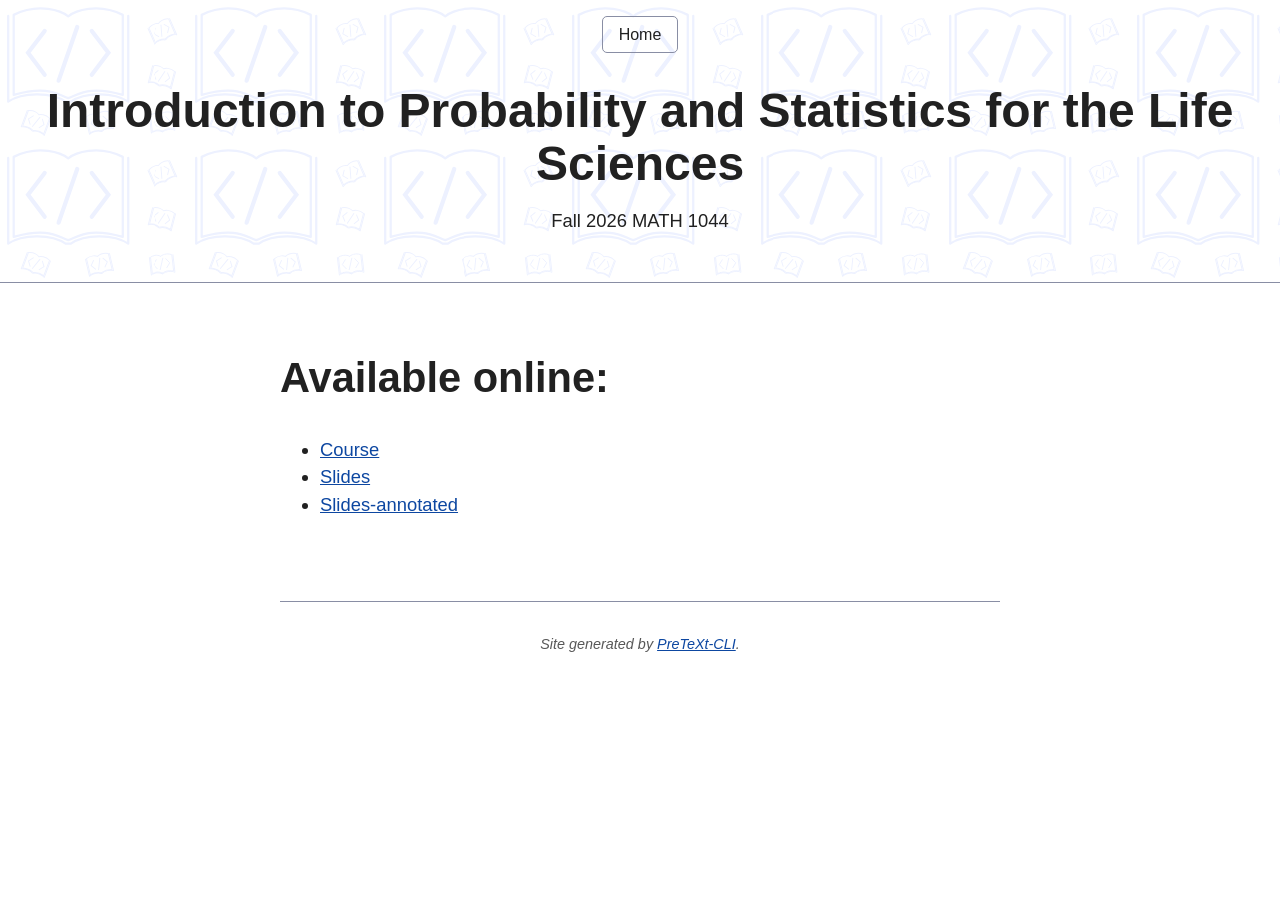
<file: index.html>
<!DOCTYPE html>
<html lang="en">
  <head>
      <title>Introduction to Probability and Statistics for the Life Sciences</title>
      <meta charset="utf-8" />
      <meta name="generator" content="Pelican" />
      <meta name="viewport" content="width=device-width, initial-scale=1.0">
      <link rel="stylesheet" type="text/css" href="./theme/css/style.css" />
        <meta name="description" content="Fall 2026 MATH 1044" />
  </head>

  <body>
    <header>
      <nav>
        <a href="/">Home</a>
      </nav>
      <h1>Introduction to Probability and Statistics for the Life Sciences</h1>
<p>Fall 2026 MATH 1044</p>    </header>
    <main>
        <h2>Available online:</h2>
        <ul>
                <li><a href="course">Course</a></li>
                <li><a href="slides/index.html">Slides</a></li>
                <li><a href="slides-annotated/index.html">Slides-annotated</a></li>
        </ul>

    </main>
    <footer>
      <address>
        Site generated by <a href="https://github.com/pretextbook/pretext-cli">PreTeXt-CLI</a>.
      </address>
    </footer>
  </body>
</html>
</file>
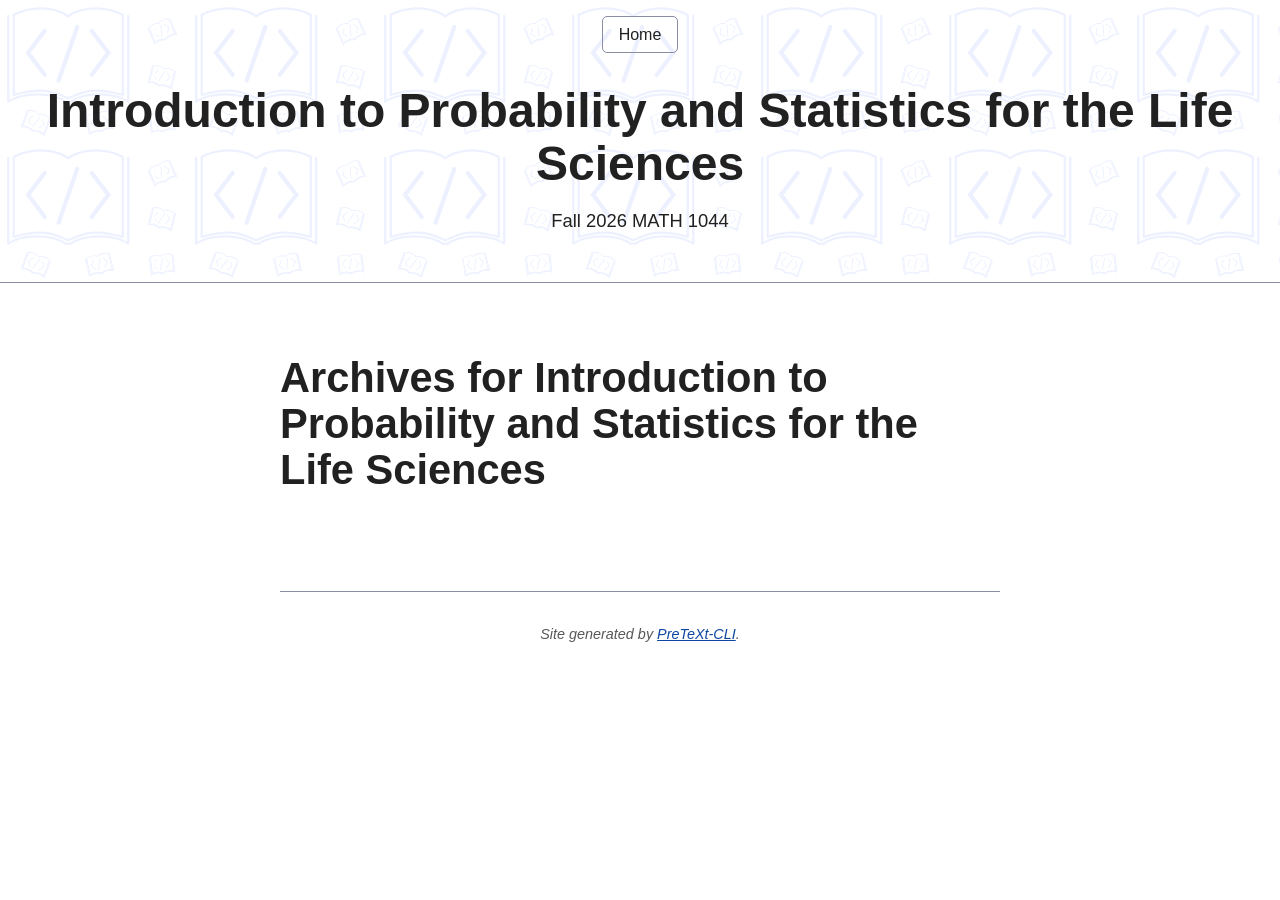
<file: archives.html>
<!DOCTYPE html>
<html lang="en">
  <head>
      <title>Introduction to Probability and Statistics for the Life Sciences - Archives</title>
      <meta charset="utf-8" />
      <meta name="generator" content="Pelican" />
      <meta name="viewport" content="width=device-width, initial-scale=1.0">
      <link rel="stylesheet" type="text/css" href="./theme/css/style.css" />
        <meta name="description" content="Fall 2026 MATH 1044" />
  </head>

  <body>
    <header>
      <nav>
        <a href="/">Home</a>
      </nav>
      <h1>Introduction to Probability and Statistics for the Life Sciences</h1>
<p>Fall 2026 MATH 1044</p>    </header>
    <main>
    <h2>Archives for Introduction to Probability and Statistics for the Life Sciences</h2>

    <dl>
    </dl>
    </main>
    <footer>
      <address>
        Site generated by <a href="https://github.com/pretextbook/pretext-cli">PreTeXt-CLI</a>.
      </address>
    </footer>
  </body>
</html>
</file>
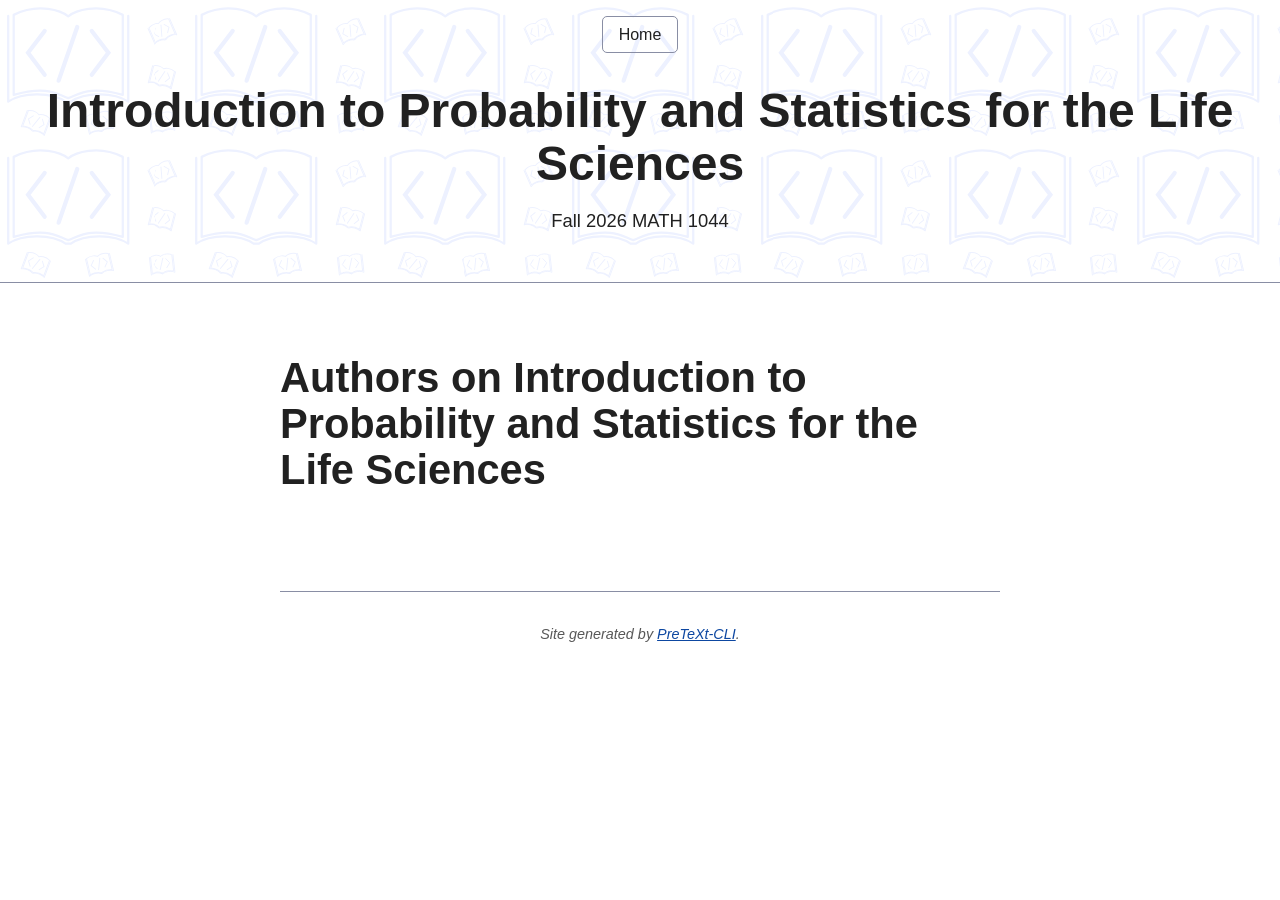
<file: authors.html>
<!DOCTYPE html>
<html lang="en">
  <head>
      <title>Introduction to Probability and Statistics for the Life Sciences - Authors</title>
      <meta charset="utf-8" />
      <meta name="generator" content="Pelican" />
      <meta name="viewport" content="width=device-width, initial-scale=1.0">
      <link rel="stylesheet" type="text/css" href="./theme/css/style.css" />
        <meta name="description" content="Fall 2026 MATH 1044" />
  </head>

  <body>
    <header>
      <nav>
        <a href="/">Home</a>
      </nav>
      <h1>Introduction to Probability and Statistics for the Life Sciences</h1>
<p>Fall 2026 MATH 1044</p>    </header>
    <main>
    <h2>Authors on Introduction to Probability and Statistics for the Life Sciences</h2>
    <ul>
    </ul>
    </main>
    <footer>
      <address>
        Site generated by <a href="https://github.com/pretextbook/pretext-cli">PreTeXt-CLI</a>.
      </address>
    </footer>
  </body>
</html>
</file>
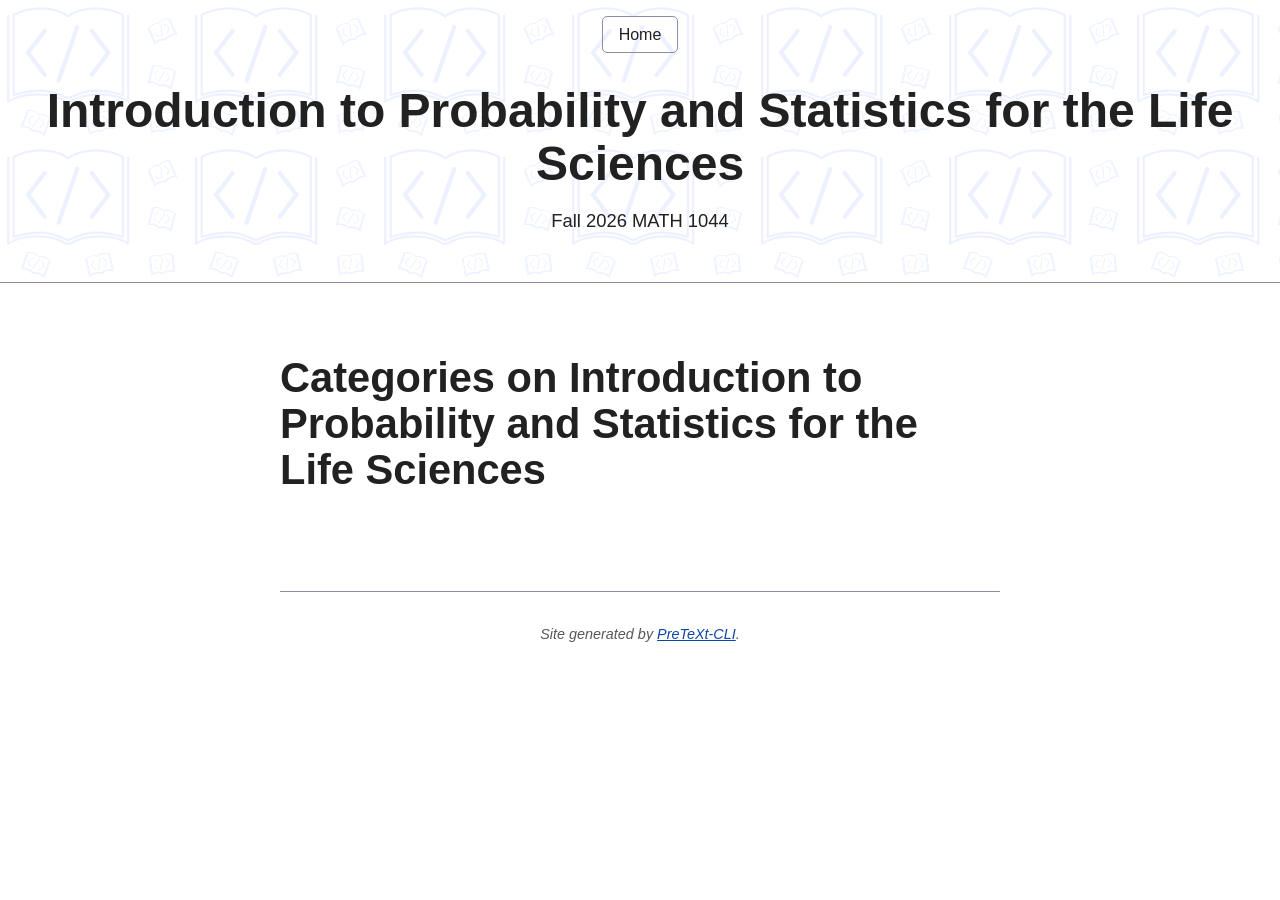
<file: categories.html>
<!DOCTYPE html>
<html lang="en">
  <head>
      <title>Introduction to Probability and Statistics for the Life Sciences - Categories</title>
      <meta charset="utf-8" />
      <meta name="generator" content="Pelican" />
      <meta name="viewport" content="width=device-width, initial-scale=1.0">
      <link rel="stylesheet" type="text/css" href="./theme/css/style.css" />
        <meta name="description" content="Fall 2026 MATH 1044" />
  </head>

  <body>
    <header>
      <nav>
        <a href="/">Home</a>
      </nav>
      <h1>Introduction to Probability and Statistics for the Life Sciences</h1>
<p>Fall 2026 MATH 1044</p>    </header>
    <main>
    <h2>Categories on Introduction to Probability and Statistics for the Life Sciences</h2>
    <ul>
    </ul>
    </main>
    <footer>
      <address>
        Site generated by <a href="https://github.com/pretextbook/pretext-cli">PreTeXt-CLI</a>.
      </address>
    </footer>
  </body>
</html>
</file>
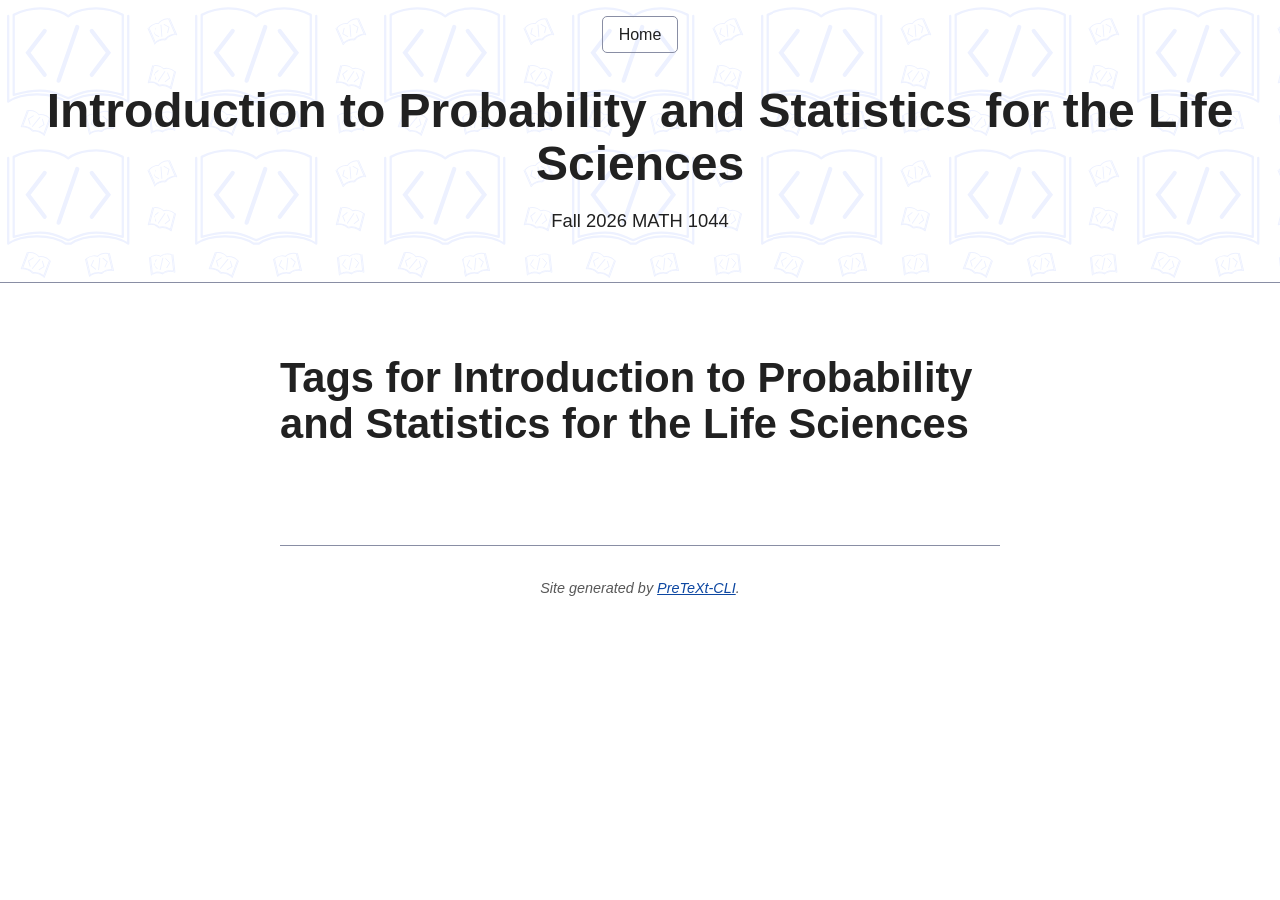
<file: tags.html>
<!DOCTYPE html>
<html lang="en">
  <head>
      <title>Introduction to Probability and Statistics for the Life Sciences - Tags</title>
      <meta charset="utf-8" />
      <meta name="generator" content="Pelican" />
      <meta name="viewport" content="width=device-width, initial-scale=1.0">
      <link rel="stylesheet" type="text/css" href="./theme/css/style.css" />
        <meta name="description" content="Fall 2026 MATH 1044" />
  </head>

  <body>
    <header>
      <nav>
        <a href="/">Home</a>
      </nav>
      <h1>Introduction to Probability and Statistics for the Life Sciences</h1>
<p>Fall 2026 MATH 1044</p>    </header>
    <main>
    <h2>Tags for Introduction to Probability and Statistics for the Life Sciences</h2>
    <ul>
    </ul>
    </main>
    <footer>
      <address>
        Site generated by <a href="https://github.com/pretextbook/pretext-cli">PreTeXt-CLI</a>.
      </address>
    </footer>
  </body>
</html>
</file>
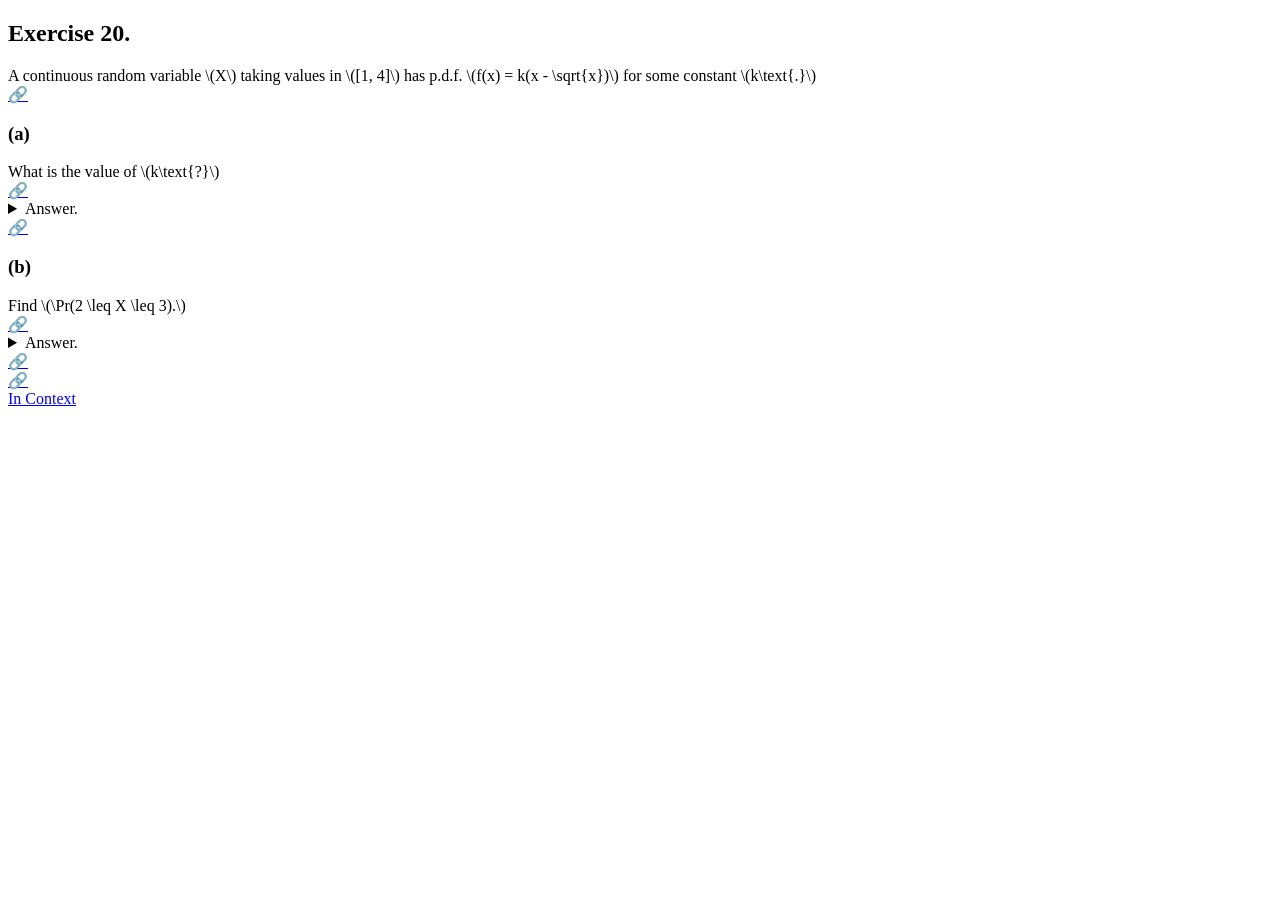
<file: course/knowl/xref/exercise-continuous-RV-find-k.html>
<!DOCTYPE html>
<html lang="en-US" dir="ltr">
<!--******************************************-->
<!--*  Authored with PreTeXt                 *-->
<!--*  pretextbook.org                       *-->
<!--*  Theme: boulder                        *-->
<!--*  Palette:                              *-->
<!--******************************************-->

<!--********************************************-->
<!--*       Generated from PreTeXt source      *-->
<!--*                                          *-->
<!--*         https://pretextbook.org          *-->
<!--*                                          *-->
<!--********************************************-->
<head>
<meta http-equiv="Content-Type" content="text/html; charset=UTF-8">
<meta name="robots" content="noindex, nofollow">
</head>
<body class="ignore-math">
<article class="exercise exercise-like"><h2 class="heading">
<span class="type">Exercise</span><span class="space heading-divison-mark heading-divison-mark__space"> </span><span class="codenumber">20<span class="period heading-divison-mark heading-divison-mark__period">.</span></span>
</h2>
<div class="introduction">
<div class="para">A continuous random variable <span class="process-math">\(X\)</span> taking values in <span class="process-math">\([1, 4]\)</span> has p.d.f. <span class="process-math">\(f(x) = k(x - \sqrt{x})\)</span> for some constant <span class="process-math">\(k\text{.}\)</span><div class="autopermalink" aria-hidden="true" data-description="Paragraph"><a tabindex="-1" href="#exercise-continuous-RV-find-k-1-1" title="Copy heading and permalink for Paragraph" aria-label="Copy heading and permalink for Paragraph">🔗</a></div>
</div>
</div>
<article class="task exercise-like"><h3 class="heading"><span class="codenumber">(a)</span></h3>
<div class="para">What is the value of <span class="process-math">\(k\text{?}\)</span><div class="autopermalink" aria-hidden="true" data-description="Paragraph"><a tabindex="-1" href="#exercise-continuous-RV-find-k-2-1-1" title="Copy heading and permalink for Paragraph" aria-label="Copy heading and permalink for Paragraph">🔗</a></div>
</div>
<div class="solutions">
<details class="answer solution-like born-hidden-knowl"><summary class="knowl__link"><span class="type">Answer</span><span class="period heading-divison-mark heading-divison-mark__period">.</span></summary>
<div class="answer solution-like knowl__content">
<div class="para">
<span class="process-math">\(k = \frac{6}{17}.\)</span><div class="autopermalink" aria-hidden="true" data-description="Paragraph"><a tabindex="-1" href="#exercise-continuous-RV-find-k-2-2-1" title="Copy heading and permalink for Paragraph" aria-label="Copy heading and permalink for Paragraph">🔗</a></div>
</div>
<div class="autopermalink" aria-hidden="true" data-description="Answer 20.a.1"><a tabindex="-1" href="#exercise-continuous-RV-find-k-2-2" title="Copy heading and permalink for Answer 20.a.1" aria-label="Copy heading and permalink for Answer 20.a.1">🔗</a></div>
</div></details>
</div>
<div class="autopermalink" aria-hidden="true" data-description="Task 20.a"><a tabindex="-1" href="#exercise-continuous-RV-find-k-2" title="Copy heading and permalink for Task 20.a" aria-label="Copy heading and permalink for Task 20.a">🔗</a></div>
</article>
<article class="task exercise-like"><h3 class="heading"><span class="codenumber">(b)</span></h3>
<div class="para">Find <span class="process-math">\(\Pr(2 \leq X \leq 3).\)</span><div class="autopermalink" aria-hidden="true" data-description="Paragraph"><a tabindex="-1" href="#exercise-continuous-RV-find-k-3-1-1" title="Copy heading and permalink for Paragraph" aria-label="Copy heading and permalink for Paragraph">🔗</a></div>
</div>
<div class="solutions">
<details class="answer solution-like born-hidden-knowl"><summary class="knowl__link"><span class="type">Answer</span><span class="period heading-divison-mark heading-divison-mark__period">.</span></summary>
<div class="answer solution-like knowl__content">
<div class="para">
<span class="process-math">\(\Pr(2 \leq X \leq 3) \approx 0.325\)</span><div class="autopermalink" aria-hidden="true" data-description="Paragraph"><a tabindex="-1" href="#exercise-continuous-RV-find-k-3-2-1" title="Copy heading and permalink for Paragraph" aria-label="Copy heading and permalink for Paragraph">🔗</a></div>
</div>
<div class="autopermalink" aria-hidden="true" data-description="Answer 20.b.1"><a tabindex="-1" href="#exercise-continuous-RV-find-k-3-2" title="Copy heading and permalink for Answer 20.b.1" aria-label="Copy heading and permalink for Answer 20.b.1">🔗</a></div>
</div></details>
</div>
<div class="autopermalink" aria-hidden="true" data-description="Task 20.b"><a tabindex="-1" href="#exercise-continuous-RV-find-k-3" title="Copy heading and permalink for Task 20.b" aria-label="Copy heading and permalink for Task 20.b">🔗</a></div>
</article><div class="autopermalink" aria-hidden="true" data-description="Exercise 20"><a tabindex="-1" href="#exercise-continuous-RV-find-k" title="Copy heading and permalink for Exercise 20" aria-label="Copy heading and permalink for Exercise 20">🔗</a></div>
</article><span class="incontext"><a class="internal" href="Exam-1-Review.html#exercise-continuous-RV-find-k">In Context</a></span>
</body>
</html>
</file>
<file: theme/css/style.css>
:root,
::backdrop {
    --sans-font: -apple-system, BlinkMacSystemFont, "Avenir Next", Avenir, "Nimbus Sans L", Roboto, "Noto Sans", "Segoe UI", Arial, Helvetica, "Helvetica Neue", sans-serif;
    --mono-font: Consolas, Menlo, Monaco, "Andale Mono", "Ubuntu Mono", monospace;
    --standard-border-radius: 5px;
    --bg: #fff;
    --accent-bg: #f5f7ff;
    --text: #212121;
    --text-light: #585858;
    --border: #898ea4;
    --accent: #0d47a1;
    --accent-hover: #1266e2;
    --accent-text: var(--bg);
    --code: #d81b60;
    --preformatted: #444;
    --marked: #fd3;
    --disabled: #efefef
}

@media (prefers-color-scheme:dark) {

    :root,
    ::backdrop {
        color-scheme: dark;
        --bg: #212121;
        --accent-bg: #2b2b2b;
        --text: #dcdcdc;
        --text-light: #ababab;
        --accent: #ffb300;
        --accent-hover: #ffe099;
        --accent-text: var(--bg);
        --code: #f06292;
        --preformatted: #ccc;
        --disabled: #111
    }

    img,
    video {
        opacity: .8
    }
}

*,
:before,
:after {
    box-sizing: border-box
}

textarea,
select,
input,
progress {
    -webkit-appearance: none;
    -moz-appearance: none;
    appearance: none
}

html {
    font-family: var(--sans-font);
    scroll-behavior: smooth
}

body {
    color: var(--text);
    background-color: var(--bg);
    grid-template-columns: 1fr min(45rem, 90%) 1fr;
    margin: 0;
    font-size: 1.15rem;
    line-height: 1.5;
    display: grid
}

body>* {
    grid-column: 2
}

body>header {
    background-color: var(--accent-bg);
    border-bottom: 1px solid var(--border);
    text-align: center;
    grid-column: 1/-1;
    padding: 0 .5rem 2rem
}

body>header>:only-child {
    margin-block-start: 2rem
}

body>header h1 {
    max-width: 1200px;
    margin: 1rem auto
}

body>header p {
    max-width: 40rem;
    margin: 1rem auto
}

main {
    padding-top: 1.5rem
}

body>footer {
    color: var(--text-light);
    text-align: center;
    border-top: 1px solid var(--border);
    margin-top: 4rem;
    padding: 2rem 1rem 1.5rem;
    font-size: .9rem
}

h1 {
    font-size: 3rem
}

h2 {
    margin-top: 3rem;
    font-size: 2.6rem
}

h3 {
    margin-top: 3rem;
    font-size: 2rem
}

h4 {
    font-size: 1.44rem
}

h5 {
    font-size: 1.15rem
}

h6 {
    font-size: .96rem
}

p {
    margin: 1.5rem 0
}

p,
h1,
h2,
h3,
h4,
h5,
h6 {
    overflow-wrap: break-word
}

h1,
h2,
h3 {
    line-height: 1.1
}

@media only screen and (width<=720px) {
    h1 {
        font-size: 2.5rem
    }

    h2 {
        font-size: 2.1rem
    }

    h3 {
        font-size: 1.75rem
    }

    h4 {
        font-size: 1.25rem
    }
}

a,
a:visited {
    color: var(--accent)
}

a:hover {
    text-decoration: none
}

button,
.button,
a.button,
input[type=submit],
input[type=reset],
input[type=button],
label[type=button] {
    border: 1px solid var(--accent);
    background-color: var(--accent);
    color: var(--accent-text);
    padding: .5rem .9rem;
    line-height: normal;
    text-decoration: none
}

.button[aria-disabled=true],
input:disabled,
textarea:disabled,
select:disabled,
button[disabled] {
    cursor: not-allowed;
    background-color: var(--disabled);
    border-color: var(--disabled);
    color: var(--text-light)
}

input[type=range] {
    padding: 0
}

abbr[title] {
    cursor: help;
    text-decoration-line: underline;
    text-decoration-style: dotted
}

button:enabled:hover,
.button:not([aria-disabled=true]):hover,
input[type=submit]:enabled:hover,
input[type=reset]:enabled:hover,
input[type=button]:enabled:hover,
label[type=button]:hover {
    background-color: var(--accent-hover);
    border-color: var(--accent-hover);
    cursor: pointer
}

.button:focus-visible,
button:focus-visible:where(:enabled),
input:enabled:focus-visible:where([type=submit], [type=reset], [type=button]) {
    outline: 2px solid var(--accent);
    outline-offset: 1px
}

header>nav {
    padding: 1rem 0 0;
    font-size: 1rem;
    line-height: 2
}

header>nav ul,
header>nav ol {
    flex-flow: wrap;
    place-content: space-around center;
    align-items: center;
    margin: 0;
    padding: 0;
    list-style-type: none;
    display: flex
}

header>nav ul li,
header>nav ol li {
    display: inline-block
}

header>nav a,
header>nav a:visited {
    border: 1px solid var(--border);
    border-radius: var(--standard-border-radius);
    color: var(--text);
    margin: 0 .5rem 1rem;
    padding: .1rem 1rem;
    text-decoration: none;
    display: inline-block
}

header>nav a:hover,
header>nav a.current,
header>nav a[aria-current=page] {
    border-color: var(--accent);
    color: var(--accent);
    cursor: pointer
}

@media only screen and (width<=720px) {
    header>nav a {
        border: none;
        padding: 0;
        line-height: 1;
        text-decoration: underline
    }
}

aside,
details,
pre,
progress {
    background-color: var(--accent-bg);
    border: 1px solid var(--border);
    border-radius: var(--standard-border-radius);
    margin-bottom: 1rem
}

aside {
    float: right;
    width: 30%;
    margin-inline-start: 15px;
    padding: 0 15px;
    font-size: 1rem
}

[dir=rtl] aside {
    float: left
}

@media only screen and (width<=720px) {
    aside {
        float: none;
        width: 100%;
        margin-inline-start: 0
    }
}

article,
fieldset,
dialog {
    border: 1px solid var(--border);
    border-radius: var(--standard-border-radius);
    margin-bottom: 1rem;
    padding: 1rem
}

article h2:first-child,
section h2:first-child,
article h3:first-child,
section h3:first-child {
    margin-top: 1rem
}

section {
    border-top: 1px solid var(--border);
    border-bottom: 1px solid var(--border);
    margin: 3rem 0;
    padding: 2rem 1rem
}

section+section,
section:first-child {
    border-top: 0;
    padding-top: 0
}

section+section {
    margin-top: 0
}

section:last-child {
    border-bottom: 0;
    padding-bottom: 0
}

details {
    padding: .7rem 1rem
}

summary {
    cursor: pointer;
    word-break: break-all;
    margin: -.7rem -1rem;
    padding: .7rem 1rem;
    font-weight: 700
}

details[open]>summary+* {
    margin-top: 0
}

details[open]>summary {
    margin-bottom: .5rem
}

details[open]>:last-child {
    margin-bottom: 0
}

table {
    border-collapse: collapse;
    margin: 1.5rem 0
}

figure>table {
    width: max-content;
    margin: 0
}

td,
th {
    border: 1px solid var(--border);
    text-align: start;
    padding: .5rem
}

th {
    background-color: var(--accent-bg);
    font-weight: 700
}

tr:nth-child(2n) {
    background-color: var(--accent-bg)
}

table caption {
    margin-bottom: .5rem;
    font-weight: 700
}

textarea,
select,
input,
button,
.button {
    font-size: inherit;
    border-radius: var(--standard-border-radius);
    box-shadow: none;
    max-width: 100%;
    margin-bottom: .5rem;
    padding: .5rem;
    font-family: inherit;
    display: inline-block
}

textarea,
select,
input {
    color: var(--text);
    background-color: var(--bg);
    border: 1px solid var(--border)
}

label {
    display: block
}

textarea:not([cols]) {
    width: 100%
}

select:not([multiple]) {
    background-image: linear-gradient(45deg, transparent 49%, var(--text)51%), linear-gradient(135deg, var(--text)51%, transparent 49%);
    background-position: calc(100% - 15px), calc(100% - 10px);
    background-repeat: no-repeat;
    background-size: 5px 5px, 5px 5px;
    padding-inline-end: 25px
}

[dir=rtl] select:not([multiple]) {
    background-position: 10px, 15px
}

input[type=checkbox],
input[type=radio] {
    vertical-align: middle;
    width: min-content;
    position: relative
}

input[type=checkbox]+label,
input[type=radio]+label {
    display: inline-block
}

input[type=radio] {
    border-radius: 100%
}

input[type=checkbox]:checked,
input[type=radio]:checked {
    background-color: var(--accent)
}

input[type=checkbox]:checked:after {
    content: " ";
    border-right: solid var(--bg).08em;
    border-bottom: solid var(--bg).08em;
    background-color: #0000;
    border-radius: 0;
    width: .18em;
    height: .32em;
    font-size: 1.8em;
    position: absolute;
    top: .05em;
    left: .17em;
    transform: rotate(45deg)
}

input[type=radio]:checked:after {
    content: " ";
    background-color: var(--bg);
    border-radius: 100%;
    width: .25em;
    height: .25em;
    font-size: 32px;
    position: absolute;
    top: .125em;
    left: .125em
}

@media only screen and (width<=720px) {

    textarea,
    select,
    input {
        width: 100%
    }
}

input[type=color] {
    height: 2.5rem;
    padding: .2rem
}

input[type=file] {
    border: 0
}

hr {
    background: var(--border);
    border: none;
    height: 1px;
    margin: 1rem auto
}

mark {
    border-radius: var(--standard-border-radius);
    background-color: var(--marked);
    color: #000;
    padding: 2px 5px
}

mark a {
    color: #0d47a1
}

img,
video {
    border-radius: var(--standard-border-radius);
    max-width: 100%;
    height: auto
}

figure {
    margin: 0;
    display: block;
    overflow-x: auto
}

figure>img,
figure>picture>img {
    margin-inline: auto;
    display: block
}

figcaption {
    text-align: center;
    color: var(--text-light);
    margin-block: 1rem;
    font-size: .9rem
}

blockquote {
    border-inline-start: .35rem solid var(--accent);
    color: var(--text-light);
    margin-block: 2rem;
    margin-inline: 2rem 0;
    padding: .4rem .8rem;
    font-style: italic
}

cite {
    color: var(--text-light);
    font-size: .9rem;
    font-style: normal
}

dt {
    color: var(--text-light)
}

code,
pre,
pre span,
kbd,
samp {
    font-family: var(--mono-font);
    color: var(--code)
}

kbd {
    color: var(--preformatted);
    border: 1px solid var(--preformatted);
    border-bottom: 3px solid var(--preformatted);
    border-radius: var(--standard-border-radius);
    padding: .1rem .4rem
}

pre {
    color: var(--preformatted);
    max-width: 100%;
    padding: 1rem 1.4rem;
    overflow: auto
}

pre code {
    color: var(--preformatted);
    background: 0 0;
    margin: 0;
    padding: 0
}

progress {
    width: 100%
}

progress:indeterminate {
    background-color: var(--accent-bg)
}

progress::-webkit-progress-bar {
    border-radius: var(--standard-border-radius);
    background-color: var(--accent-bg)
}

progress::-webkit-progress-value {
    border-radius: var(--standard-border-radius);
    background-color: var(--accent)
}

progress::-moz-progress-bar {
    border-radius: var(--standard-border-radius);
    background-color: var(--accent);
    transition-property: width;
    transition-duration: .3s
}

progress:indeterminate::-moz-progress-bar {
    background-color: var(--accent-bg)
}

dialog {
    max-width: 40rem;
    margin: auto
}

dialog::backdrop {
    background-color: var(--bg);
    opacity: .8
}

@media only screen and (width<=720px) {
    dialog {
        max-width: 100%;
        margin: auto 1em
    }
}

sup,
sub {
    vertical-align: baseline;
    position: relative
}

sup {
    top: -.4em
}

sub {
    top: .3em
}

.notice {
    background: var(--accent-bg);
    border: 2px solid var(--border);
    border-radius: var(--standard-border-radius);
    margin: 2rem 0;
    padding: 1.5rem
}

body>header {
    background: repeat url(ptx-bg-light.svg)
}

@media (prefers-color-scheme: dark) {
    body>header {
        background: url(ptx-bg-dark.svg)
    }
}
</file>
